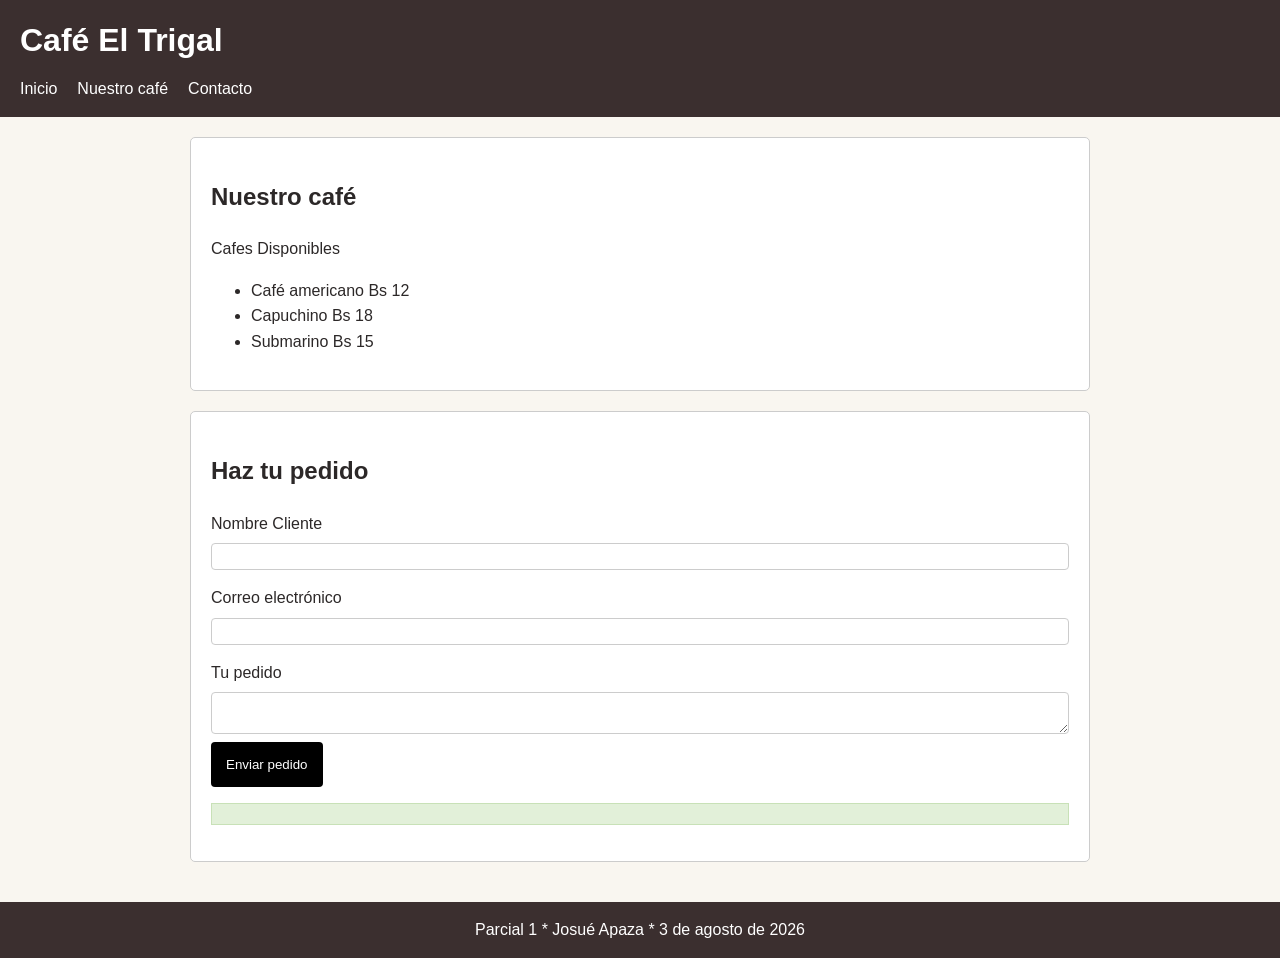
<file: parcial1/index.html>
<!DOCTYPE html>
<html lang="es">
<head>
    <meta charset="UTF-8">
    <meta name="viewport" content="width=device-width, initial-scale=1.0">
    <title>Café El Trigal</title>
    <link rel="stylesheet" href="styles.css">
</head>
<body>

<header id="inicio">
    <h1>Café El Trigal</h1>
    <nav>
    <a href="#inicio">Inicio</a>
    <a href="#cafe">Nuestro café</a>
    <a href="#contacto">Contacto</a>
    </nav>
</header>

<main>
    <section id="cafe">
    <h2>Nuestro café</h2>
    <p>Cafes Disponibles</p>
    <ul>
        <li>Café americano  Bs 12</li>
        <li>Capuchino Bs 18</li>
        <li>Submarino Bs 15</li>
    </ul>
    </section>

    <section id="contacto">
    <h2>Haz tu pedido</h2>
    <form>
        <label for="nombre">Nombre Cliente</label>
        <input type="text" id="nombre" required>    
        <label for="correo">Correo electrónico</label>
        <input type="email" id="correo" required>    
        <label for="pedido">Tu pedido</label>
        <textarea id="pedido"></textarea>
    </form>
    <button type="button" id="envio">Enviar pedido</button>
        <p id="mensaje" class="probar"></p>
    </section>
</main>

<footer>
    Parcial 1 * Josué Apaza * 3 de agosto de 2026
</footer>

<script src="script.js"></script>
</body>
</html>
</file>
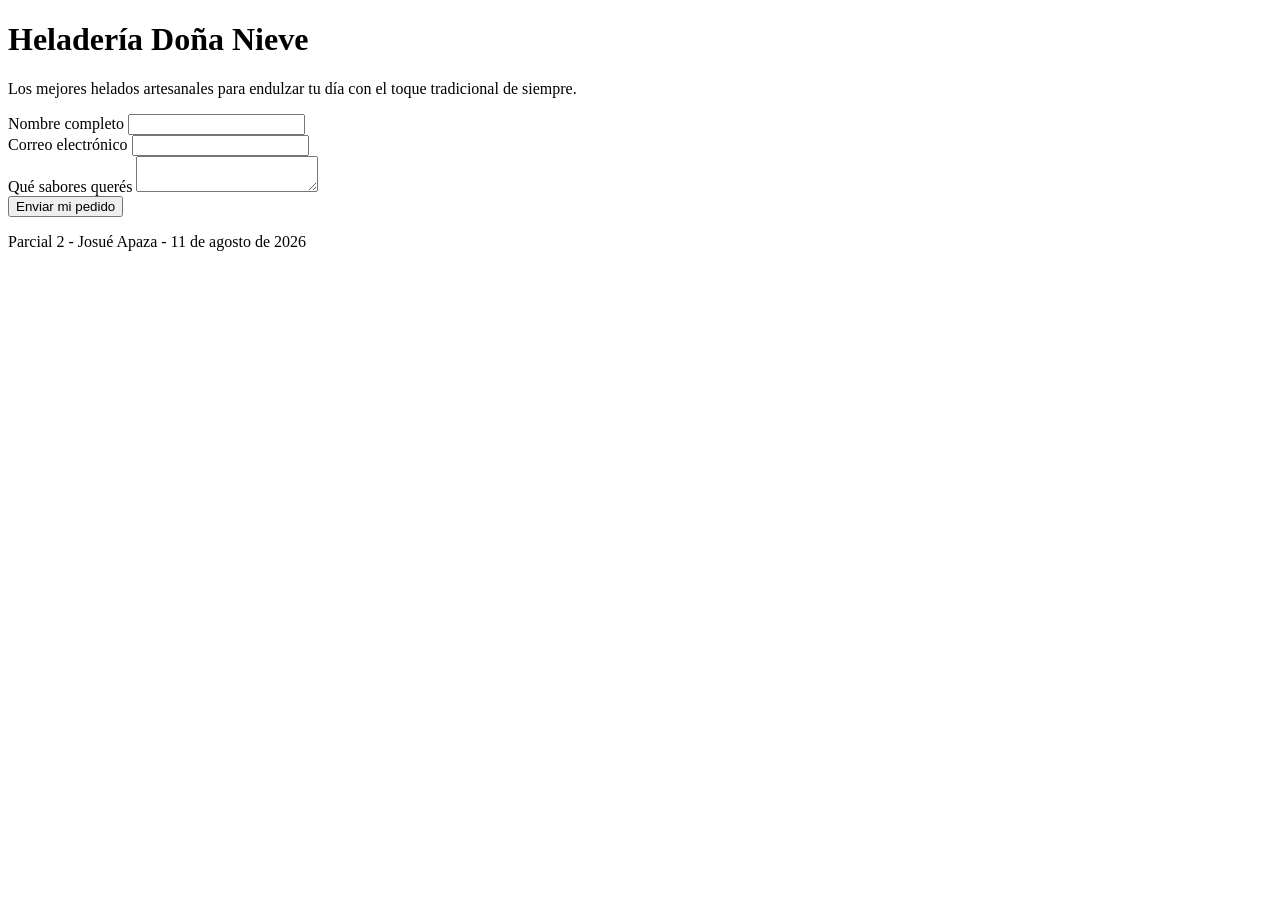
<file: parcial2/index.html>
<!DOCTYPE html>
<html lang="es">
<head>
    <meta charset="UTF-8">
    <meta name="viewport" content="width=device-width, initial-scale=1.0">
    <title>Heladería Doña Nieve</title>
</head>
<body>

    <header>
        <h1>Heladería Doña Nieve</h1>
        <p>Los mejores helados artesanales para endulzar tu día con el toque tradicional de siempre.</p>
    </header>

    <main>
        <form id="form-helados" novalidate method="POST" action="procesar.php">
            <div>
                <label for="nombre">Nombre completo</label>
                <input type="text" id="nombre" name="nombre" required>
            </div>

            <div>
                <label for="correo">Correo electrónico</label>
                <input type="email" id="correo" name="correo" required>
            </div>

            <div>
                <label for="sabores">Qué sabores querés</label>
                <textarea id="sabores" name="sabores"></textarea>
            </div>

            <button type="submit">Enviar mi pedido</button>
        </form>

        <p id="aviso-helados" class="aviso"></p>
    </main>

    <footer>
        Parcial 2 - Josué Apaza - 11 de agosto de 2026
    </footer>

    <script src="script.js"></script>
</body>
</html>
</file>
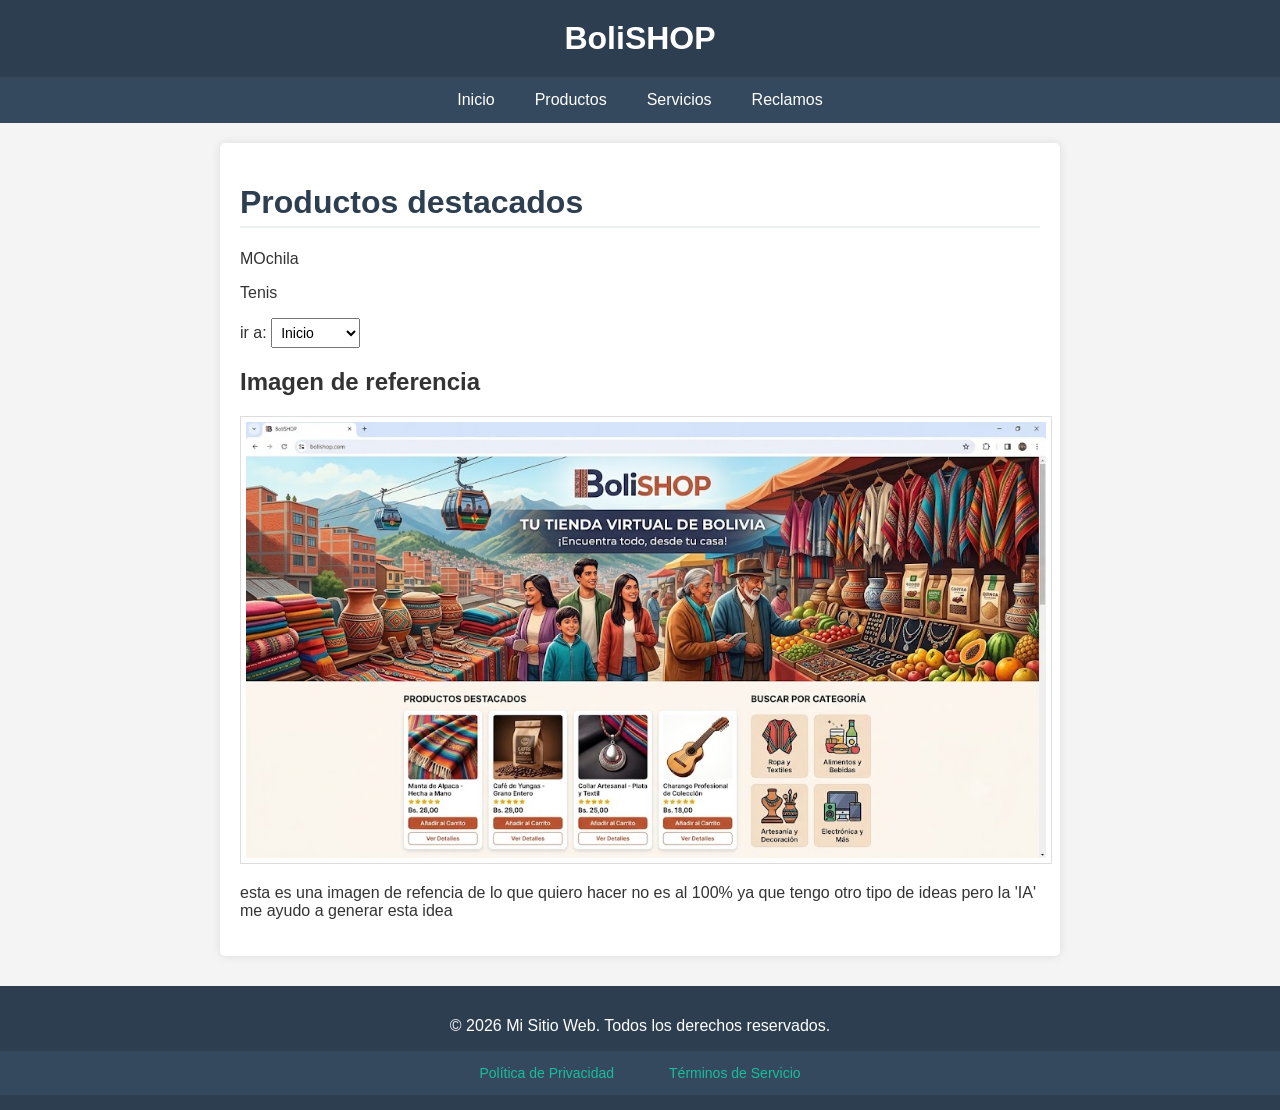
<file: ideNegocio.html>
<!DOCTYPE html>
<html lang="en">
<head>
    <meta charset="UTF-8">
    <meta name="viewport" content="width=device-width, initial-scale=1.0">
    <title>BoliSHOP</title>
    <link rel="stylesheet" href="css/estilos.css">
</head>

 
<body>
    <header><h1 >BoliSHOP</h1></header>

<nav class="">
  <ul>
    <li><a href="">Inicio</a></li>
    <li><a href="">Productos</a></li>
    <li><a href="">Servicios</a></li>
    <li><a href="">Reclamos</a></li>
  </ul>
</nav>
 
<main>
    <h1>Productos destacados</h1>
    <p>MOchila</p>
    <p>Tenis</p>

    <label for="">ir a:</label>
  <select name="" id="">
    <option value="">Inicio</option>
    <option value="">servicios</option>
    <option value="">Contacto</option>
  </select>
   <h2>Imagen de referencia</h2>
  <img src="imagenes/Posible idea.jpg" alt="Posible idea">
  <p>esta es una imagen de refencia de lo que quiero hacer no es al 100% ya que tengo otro tipo de ideas pero la 'IA' me ayudo a generar esta idea</p>
</main>

<footer class="">
  <div class="">
    <p>&copy; 2026 Mi Sitio Web. Todos los derechos reservados.</p>
    <nav>
      <ul>
        <li><a href="">Política de Privacidad</a></li>
        <li><a href="">Términos de Servicio</a></li>
      </ul>
    </nav>
  </div>
</footer>
</body>
</html>
</file>
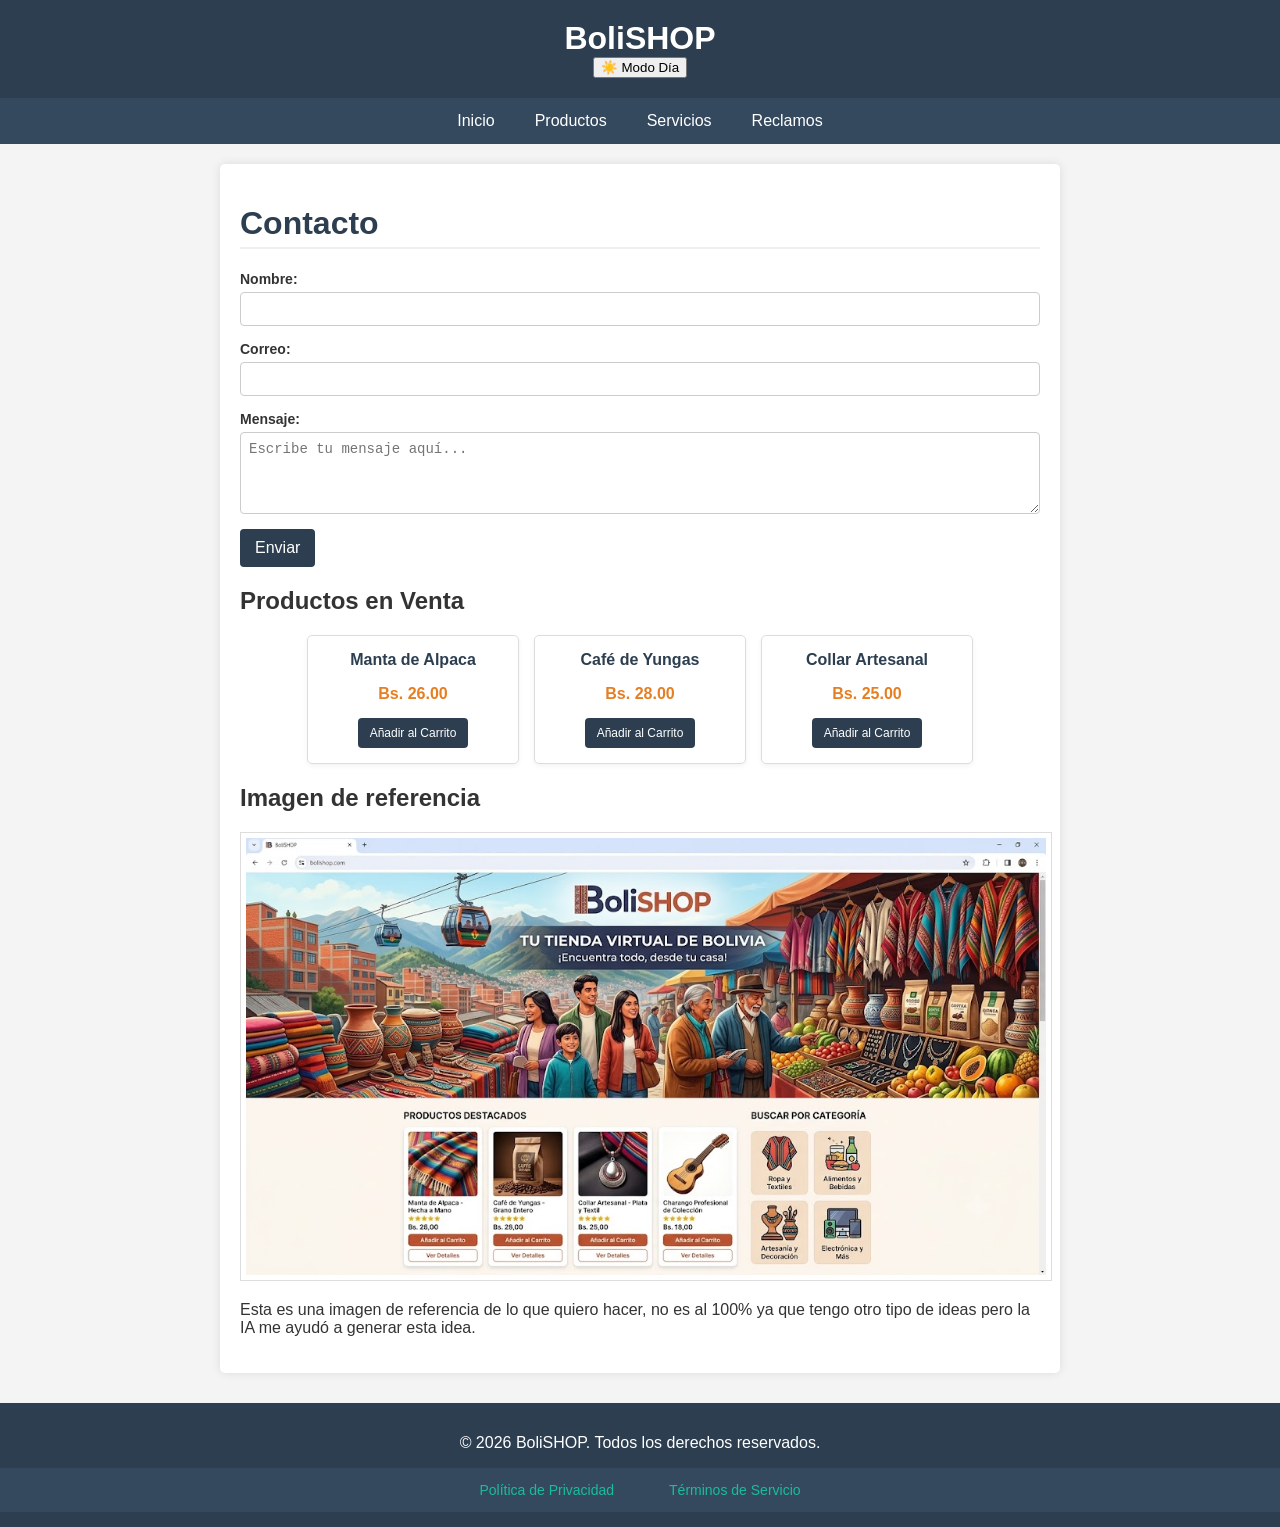
<file: idea Negocio/ideNegocio.html>
<!DOCTYPE html>
<html lang="es">
<head>
    <meta charset="UTF-8">
    <meta name="viewport" content="width=device-width, initial-scale=1.0">
    <title>BoliSHOP</title>
    <link rel="stylesheet" href="css/estilos.css">
</head>

<body>
    <header>
        <h1>BoliSHOP</h1>
        <button type="button" id="btn-tema" class="boton-modo">☀️ Modo Día</button>
    </header>

    <nav>
        <button type="button" id="btn-menu">☰</button>
        <ul>
            <li><a href="#">Inicio</a></li>
            <li><a href="#">Productos</a></li>
            <li><a href="#">Servicios</a></li>
            <li><a href="#">Reclamos</a></li>
        </ul>
    </nav>
 
    <main>
        <h1>Contacto</h1>
        <form action="#" method="POST" novalidate>
            <div>
                <label for="nombre">Nombre:</label>
                <input type="text" id="nombre" name="nombre">
            </div>

            <div>
                <label for="correo">Correo:</label>
                <input type="email" id="correo" name="correo">
            </div>

            <div>
                <label for="mensaje">Mensaje:</label>
                <textarea id="mensaje" name="mensaje" rows="4" placeholder="Escribe tu mensaje aquí..."></textarea>
            </div>

            <div id="aviso-pedido" class="aviso"></div>

            <button type="submit">Enviar</button>
        </form>

        <h2>Productos en Venta</h2>
        <div class="contenedor-productos">
            <div class="tarjeta-producto">
                <h3>Manta de Alpaca</h3>
                <p>Bs. 26.00</p>
                <button type="button">Añadir al Carrito</button>
            </div>

            <div class="tarjeta-producto">
                <h3>Café de Yungas</h3>
                <p>Bs. 28.00</p>
                <button type="button">Añadir al Carrito</button>
            </div>

            <div class="tarjeta-producto">
                <h3>Collar Artesanal</h3>
                <p>Bs. 25.00</p>
                <button type="button">Añadir al Carrito</button>
            </div>
        </div>
        
        <h2>Imagen de referencia</h2>
        <img src="imagenes/Posible idea.jpg" alt="Posible idea">
        <p>Esta es una imagen de referencia de lo que quiero hacer, no es al 100% ya que tengo otro tipo de ideas pero la IA me ayudó a generar esta idea.</p>
    </main>

    <footer>
        <div>
            <p>&copy; 2026 BoliSHOP. Todos los derechos reservados.</p>
            <nav>
                <ul>
                    <li><a href="#">Política de Privacidad</a></li>
                    <li><a href="#">Términos de Servicio</a></li>
                </ul>
            </nav>
        </div>
    </footer>
    
    <script src="javaScribt/script.js"></script>
</body>
</html>
</file>
<file: parcial1/styles.css>
body {
    font-family: Arial, sans-serif;
    line-height: 1.6;
    background-color: #f9f6f0;
    color: #2c2828;
    margin: 0;
    padding: 0;
}

header {
    background-color: #3b2f2f;
    color: #ffffff;
    padding: 15px 20px;
}

h1 {
    margin: 0;
}

nav {
    display: flex;
    gap: 20px;
    margin-top: 10px;
}

nav a {
    color: #ffffff;
    text-decoration: none;
}

main {
    max-width: 900px;
    margin: 0 auto;
    padding: 20px;
}

section {
    background-color: #ffffff;
    padding: 20px;
    margin-bottom: 20px;
    border: 1px solid #cccccc;
    border-radius: 5px;
}

label {
    display: block;
    margin-top: 15px;
}

input, textarea {
    width: 100%;
    padding: 5px;
    margin-top: 7px;
    border: 1px solid #ccc;
    border-radius: 4px;
    box-sizing: border-box;
}

button {
    background-color: #000000;
    color: #ffffff;
    border: none;
    padding: 15px 15px;
    border-radius: 4px;
   
}


#mensaje {
    padding: 10px;
    border: 1px solid #c8e1b7;
    background-color: #e2f0d9;
}

footer {
    text-align: center;
    padding: 15px;
    background-color: #3b2f2f;
    color: #ffffff;
}


@media (max-width: 600px) {
    nav {
        display: block;
    }
    
    nav a {
        display: block;
        margin-bottom: 5px;
    }
}
</file>
<file: css/estilos.css>
/* Estilos generales */
body {
    font-family: Arial, sans-serif;
    margin: 0;
    padding: 0;
    background-color: #f4f4f4;
    color: #333;
}

/* Encabezado */
header {
    background-color: #2c3e50;
    color: white;
    text-align: center;
    padding: 20px 0;
}

header h1 {
    margin: 0;
}

/* Barra de navegación */
nav ul {
    list-style: none;
    background-color: #34495e;
    padding: 0;
    margin: 0;
    display: flex;
    justify-content: center;
}

nav li {
    margin: 0;
}

nav a {
    display: block;
    color: white;
    padding: 14px 20px;
    text-decoration: none;
    text-align: center;
}

nav a:hover {
    background-color: #1abc9c;
}

/* Contenido Principal */
main {
    padding: 20px;
    max-width: 800px;
    margin: 20px auto;
    background-color: white;
    border-radius: 5px;
    box-shadow: 0 0 10px rgba(0, 0, 0, 0.1);
}

main h1 {
    color: #2c3e50;
    border-bottom: 2px solid #ecf0f1;
    padding-bottom: 5px;
}

/* Listas de productos y elementos */
.producto-item {
    background-color: #ecf0f1;
    padding: 8px 12px;
    margin: 5px 0;
    border-left: 4px solid #1abc9c;
}

/* Select y controles */
.control-seccion {
    margin: 20px 0;
}

select {
    padding: 5px;
    font-size: 14px;
}

/* Imagen de referencia */
img {
    max-width: 100%;
    height: auto;
    border: 1px solid #ddd;
    padding: 5px;
    background-color: #fff;
}

/* Pie de página */
footer {
    background-color: #2c3e50;
    color: white;
    text-align: center;
    padding: 15px 0;
    margin-top: 30px;
}

footer nav ul {
    list-style: none;
    padding: 0;
    display: flex;
    justify-content: center;
    gap: 15px;
    margin-top: 10px;
}

footer nav a {
    color: #1abc9c;
    text-decoration: none;
    font-size: 14px;
}

footer nav a:hover {
    text-decoration: underline;
}
</file>
<file: idea Negocio/css/estilos.css>
#btn-menu {
    display: none;
}

body {
    font-family: Arial, sans-serif;
    margin: 0;
    padding: 0;
    background-color: #f4f4f4;
    color: #333;
}

header {
    background-color: #2c3e50;
    color: white;
    text-align: center;
    padding: 20px 0;
}

header h1 {
    margin: 0;
}

nav ul {
    list-style: none;
    background-color: #34495e;
    padding: 0;
    margin: 0;
    display: flex;
    justify-content: center;
}

nav li {
    margin: 0;
}

nav a {
    display: block;
    color: white;
    padding: 14px 20px;
    text-decoration: none;
    text-align: center;
}

nav a:hover {
    background-color: #1abc9c;
}

main {
    padding: 20px;
    max-width: 800px;
    margin: 20px auto;
    background-color: white;
    border-radius: 5px;
    box-shadow: 0 0 10px rgba(0, 0, 0, 0.1);
}

main h1 {
    color: #2c3e50;
    border-bottom: 2px solid #ecf0f1;
    padding-bottom: 5px;
}

.producto-item {
    background-color: #ecf0f1;
    padding: 8px 12px;
    margin: 5px 0;
    border-left: 4px solid #1abc9c;
}

.control-seccion {
    margin: 20px 0;
}

select {
    padding: 5px;
    font-size: 14px;
}

img {
    max-width: 100%;
    height: auto;
    border: 1px solid #ddd;
    padding: 5px;
    background-color: #fff;
}

footer {
    background-color: #2c3e50;
    color: white;
    text-align: center;
    padding: 15px 0;
    margin-top: 30px;
}

footer nav ul {
    list-style: none;
    padding: 0;
    display: flex;
    justify-content: center;
    gap: 15px;
    margin-top: 10px;
}

footer nav a {
    color: #1abc9c;
    text-decoration: none;
    font-size: 14px;
}

footer nav a:hover {
    text-decoration: underline;
}

@media (max-width: 600px) {
    #btn-menu {
        display: block;
        background: none;
        border: none;
        color: white;
        font-size: 24px;
        padding: 10px;
        cursor: pointer;
    }

    nav ul {
        display: none; 
        flex-direction: column;
        gap: 5px;
    }

    nav ul.abierto {
        display: flex;
    }

    main {
        padding: 10px;
        margin: 10px;
    }

    .producto-item {
        margin: 8px 0;
    }
}

body.claro {
    background-color: #e0a267;
    color: #000000;
}

body.claro header {
    background-color: #f06007;
    color: #000000;
}

body.claro header p {
    color: #2a1f32;
}

body.claro nav, 
body.claro nav ul {
    background-color: #7d937f;
}

body.claro nav a {
    color: #000000;
}

body.claro main {
    background-color: #ef9060;
    color: #000000;
}

body.claro .producto-item {
    background-color: #e7efe8;
    color: #000000;
    border-left-color: #2c3e50;
}

body.claro footer {
    background-color: #f0a610;
    color: #000000;
}

body.claro footer nav a {
    color: #000000;
}

@media (min-width: 601px) {
    #btn-menu {
        display: none;
    }
}

form {
    display: flex;
    flex-direction: column;
    gap: 15px;
    margin-bottom: 20px;
}

form div {
    display: flex;
    flex-direction: column;
    gap: 5px;
}

form label {
    font-weight: bold;
    font-size: 14px;
}

form input,
form textarea {
    padding: 8px;
    font-size: 14px;
    border: 1px solid #ccc;
    border-radius: 4px;
    width: 100%;
    box-sizing: border-box; 
}

form input:focus,
form textarea:focus {
    outline: none;
    border-color: #1abc9c;
}

form button[type="submit"] {
    background-color: #2c3e50;
    color: white;
    padding: 10px 15px;
    border: none;
    border-radius: 4px;
    font-size: 16px;
    cursor: pointer;
    align-self: flex-start;
}

form button[type="submit"]:hover {
    background-color: #1abc9c;
}

body.claro form input,
body.claro form textarea {
    background-color: #ffffff;
    color: #000000;
    border-color: #b0b0b0;
}

body.claro form button[type="submit"] {
    background-color: #f06007;
    color: #000000;
}

.contenedor-productos {
    display: flex;
    flex-wrap: wrap;
    gap: 15px;
    margin: 20px 0;
    justify-content: center;
}

.tarjeta-producto {
    background-color: #ffffff;
    border: 1px solid #ddd;
    border-radius: 5px;
    padding: 15px;
    width: 180px;
    text-align: center;
    box-shadow: 0 2px 5px rgba(0, 0, 0, 0.05);
}

.tarjeta-producto h3 {
    font-size: 16px;
    margin: 0 0 10px 0;
    color: #2c3e50;
}

.tarjeta-producto p {
    font-weight: bold;
    color: #e67e22;
    margin-bottom: 15px;
}

.tarjeta-producto button {
    background-color: #2c3e50;
    color: white;
    border: none;
    padding: 8px 12px;
    border-radius: 4px;
    cursor: pointer;
    font-size: 12px;
}

.tarjeta-producto button:hover {
    background-color: #1abc9c;
}

body.claro .tarjeta-producto {
    background-color: #f9f9f9;
    border-color: #ccc;
    color: #000000;
}

body.claro .tarjeta-producto h3 {
    color: #000000;
}

.aviso {
    display: none;
    margin-top: 14px;
    padding: 10px 14px;
    border-radius: 6px;
    font-weight: bold;
}

.aviso.error {
    display: block;
    background-color: #3a1414;
    color: #ffb4b4;
    border-left: 4px solid #e05555;
}

.aviso.exito {
    display: block;
    background-color: #1f3a29;
    color: #b4ffc8;
    border-left: 4px solid #55e082;
}
</file>
